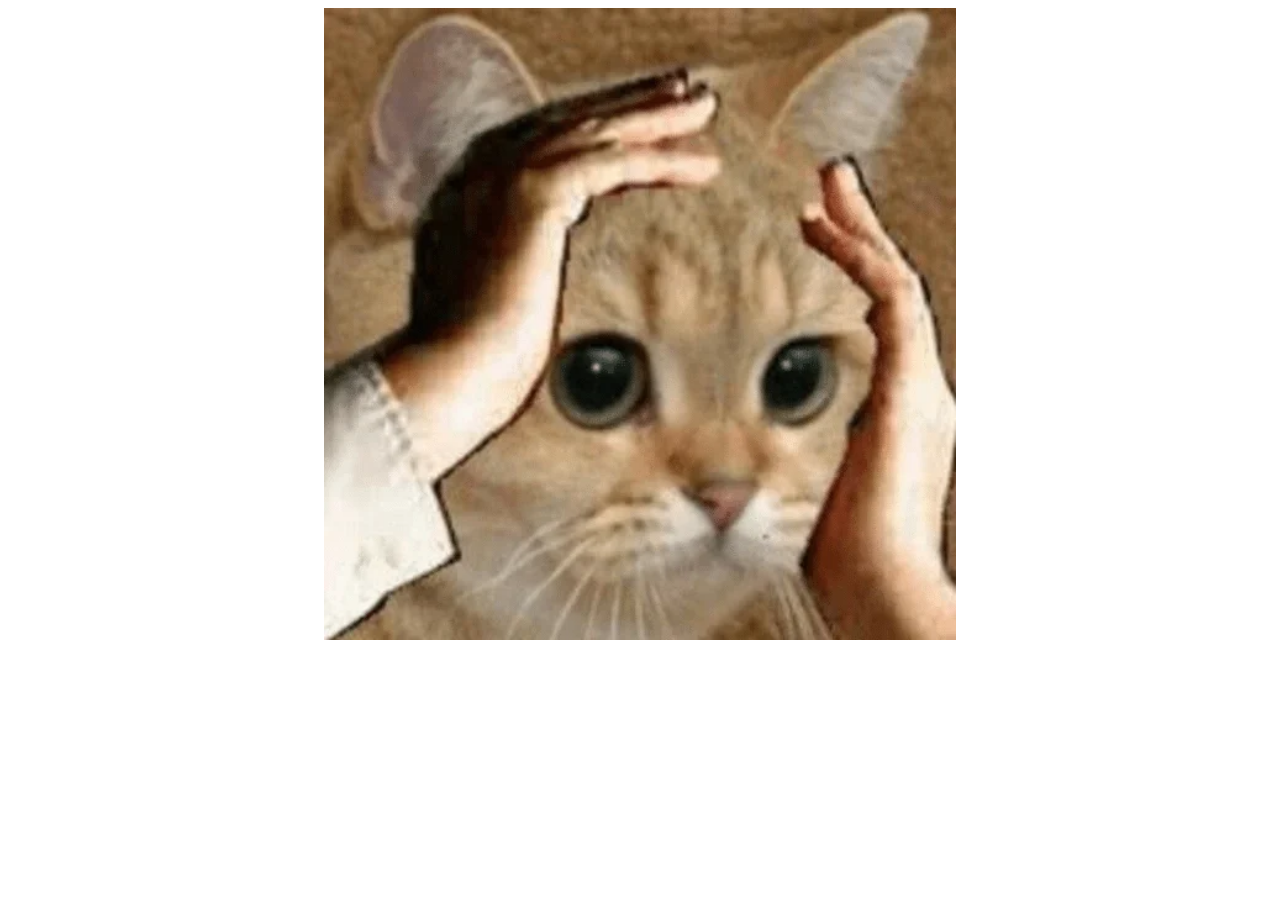
<file: index.html>
<html>
    <head>
        <title>Tinkerland</title>
        <style>
            .center {
                display: block;
                margin-left: auto;
                margin-right: auto;
                width: 50%;
            }
        </style>
    </head>
    <body>
        <img src="cat.webp" alt="cat" class="center">
    </body>
</html>
</file>
